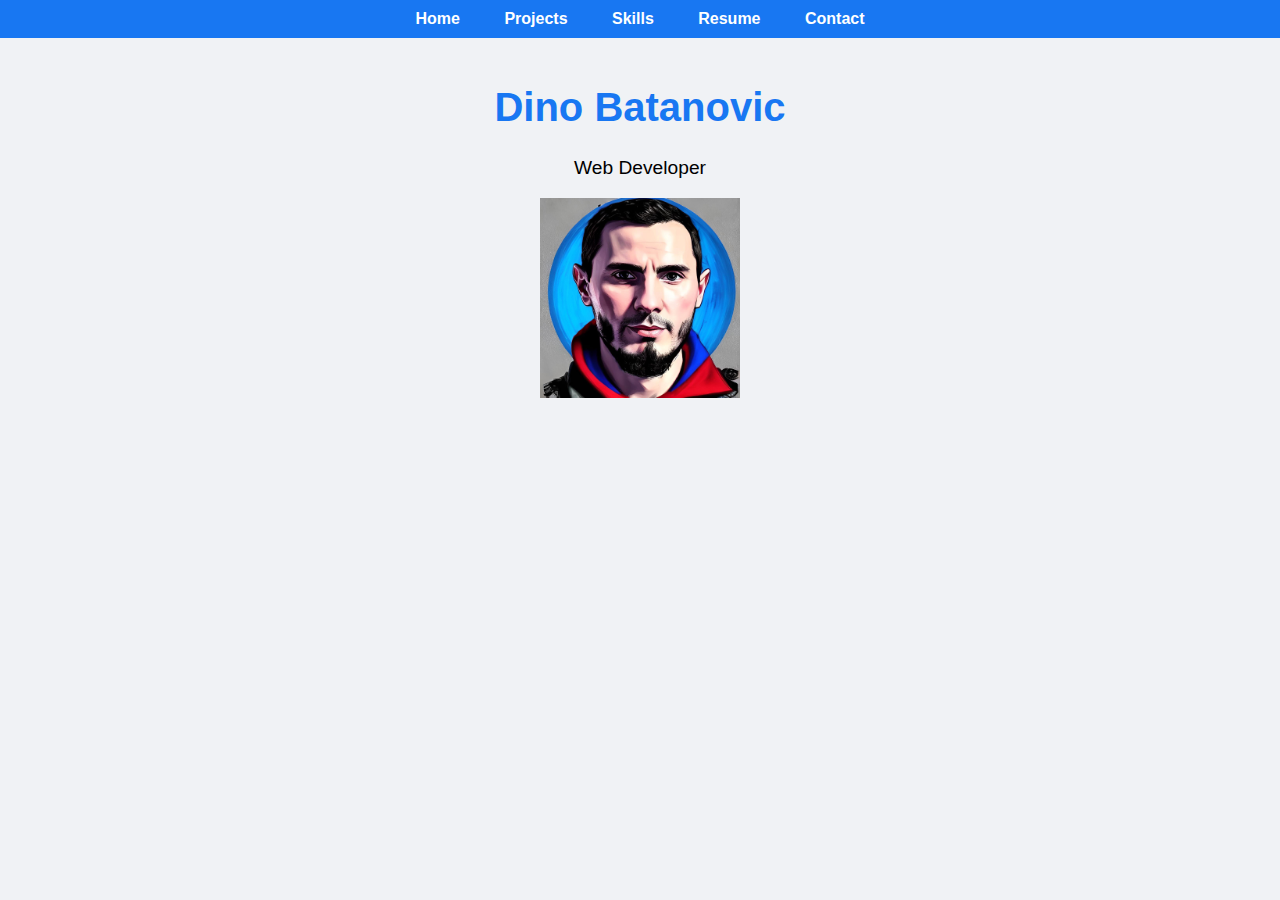
<file: MyPortfolio/index.html>
<!-- index.html -->
<!DOCTYPE html>
<html lang="en">

<head>
    <meta charset="UTF-8">
    <meta name="viewport" content="width=device-width, initial-scale=1.0">
    <title>Dino Batanovic - Web Developer</title>
    <link rel="stylesheet" href="style.css"> 
    <!-- Link to the common stylesheet -->

</head>

<body>
    <!-- Navigation menu (always at the top) -->
    <nav>
        <a href="index.html">Home</a>
        <a href="projects.html">Projects</a>
        <a href="skills.html">Skills</a>
        <a href="resume.html">Resume</a>
        <a href="contact.html">Contact</a>
    </nav>

    <!-- Centered header section -->
    <header class="centered-text">
        <h1 class="facebook-font">Dino Batanovic</h1>
        <p>Web Developer</p>
        <img src="dino.JPG" alt="Dino's Image" width="200"> 
        <link rel="stylesheet" href="https://cdnjs.cloudflare.com/ajax/libs/font-awesome/6.1.0/css/all.min.css">
<!-- Add your image and adjust width as needed -->
    </header>

    <!-- Content specific to the Home page goes here -->

    <!-- Footer section (same for all pages) -->
    <footer>
        <!-- Footer content here -->
    </footer>
</body>

</html>
</file>
<file: MyPortfolio/style.css>
/* style.css */
body {
    background-color: #f0f2f5;
    /* Facebook background color */
    font-family: Arial, sans-serif;
    color: #000;
    margin: 0;
    padding: 0;
}

nav {
    background-color: #1877f2;
    /* Facebook blue */
    padding: 10px 0;
    text-align: center;
}

nav a {
    text-decoration: none;
    margin: 0 20px;
    font-weight: bold;
    color: #fff;
    /* White text */
    transition: color 0.3s;
}

nav a:hover {
    color: #e7f3ff;
    /* Slightly lighter blue on hover */
}

.centered-text {
    text-align: center;
    padding: 20px;
}

h1.facebook-font {
    font-family: 'Helvetica Neue', Arial, sans-serif;
    /* Font similar to Facebook */
    font-size: 2.5rem;
    color: #1877f2;
    /* Facebook blue */
}

p {
    font-size: 1.2rem;
    color: #000;
}

/* Centered content for the Skills page */
/* style.css */
.centered-content {
    text-align: center;
    /* Center text horizontally */
    max-width: 800px;
    /* Set a maximum width for the content */
    margin: 0 auto;
    /* Center the content horizontally */
    padding: 20px;
    /* Add padding for spacing */
    /* Add any additional styles for individual skills here */
    .skills-list {
            list-style: none;
            padding: 0;
            /* Remove default padding */
        }
}

/* Footer styles */
footer {
    background-color: #f0f2f5;
    /* Facebook background color for footer */
    padding: 20px 0;
    text-align: center;
    font-size: 0.9rem;
    color: #000;
}

/* Responsive styles */
@media screen and (max-width: 768px) {
    nav {
        flex-direction: column;
        align-items: center;
    }

    nav a {
        margin: 10px 0;
    }

    .centered-text {
        padding: 10px;
    }

    h1.facebook-font {
        font-size: 2rem;
    }

    p {
        font-size: 1rem;
    }

   /* style.css */
   /* ... Your existing CSS styles ... */

   /* Centered content */
   .centered-content {
       text-align: center;
       /* Center text horizontally */
       max-width: 800px;
       /* Set a maximum width for the content */
       margin: 0 auto;
       /* Center the content horizontally */
       padding: 20px;
       /* Add padding for spacing */
   }

   /* Contact icons */
   .contact-icons {
       margin-top: 20px;
   }

   .contact-icons a {
       display: block;
       margin-bottom: 10px;
       font-size: 1.2rem;
       color: #1877f2;
       /* Facebook blue */
       text-decoration: none;
   } /* Adjust other responsive styles as needed */
}
</file>
